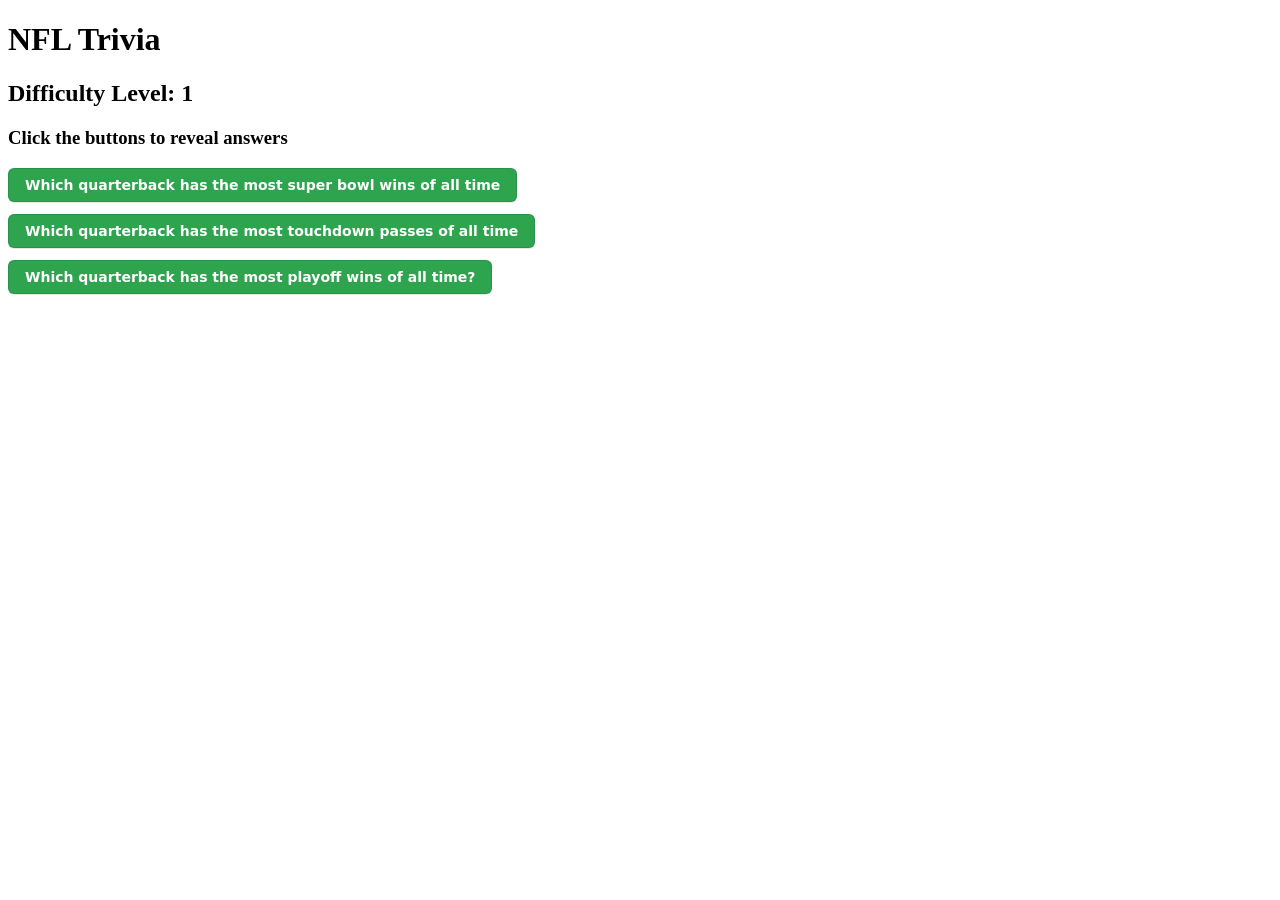
<file: index.html>
<!doctype html>
<html>
  <head>
    <link rel ="stylesheet" href="test.css">
  </head>
  <body>

  <h1>NFL Trivia</h1>
  <h2>Difficulty Level: 1</h2>
  <h3>Click the buttons to reveal answers</h3>

  <div id="container">

  <div id="column-left">
    <div class="button-container">
      <button class="button-3" role="button" data-name="tom-brady-1">
        Which quarterback has the most super bowl wins of all time
      </button>
    </div>

    <div class="button-container">
      <button class="button-3" role="button" data-name=tom-brady-2>
        Which quarterback has the most touchdown passes of all time
      </button>
    </div>

    <div class="button-container">
      <button class="button-3" role="button" data-name=tom-brady-3>
        Which quarterback has the most playoff wins of all time?
      </button>
    </div>

  </div>

  <div id="column-right">

  </div>

</div>
    <script src="https://code.jquery.com/jquery-3.7.1.min.js"
    integrity="sha256-/JqT3SQfawRcv/BIHPThkBvs0OEvtFFmqPF/lYI/Cxo=" crossorigin="anonymous"></script>
    <script src="test.js"></script>
  </body>
</html>
</file>
<file: test.css>
h1,
h2 {
  font-family: Georgia, serif;
}

.button-3 {
  appearance: none;
  background-color: #2ea44f;
  border: 1px solid rgba(27, 31, 35, .15);
  border-radius: 6px;
  box-shadow: rgba(27, 31, 35, .1) 0 1px 0;
  box-sizing: border-box;
  color: #fff;
  cursor: pointer;
  display: inline-block;
  font-family: -apple-system, system-ui, "Segoe UI", Helvetica, Arial, sans-serif, "Apple Color Emoji", "Segoe UI Emoji";
  font-size: 14px;
  font-weight: 600;
  line-height: 20px;
  padding: 6px 16px;
  position: relative;
  text-align: center;
  text-decoration: none;
  user-select: none;
  -webkit-user-select: none;
  touch-action: manipulation;
  vertical-align: middle;
  white-space: nowrap;
}

.button-3:focus:not(:focus-visible):not(.focus-visible) {
  box-shadow: none;
  outline: none;
}

.button-3:hover {
  background-color: #2c974b;
}

.button-3:focus {
  box-shadow: rgba(46, 164, 79, .4) 0 0 0 3px;
  outline: none;
}

.button-3:disabled {
  background-color: #94d3a2;
  border-color: rgba(27, 31, 35, .1);
  color: rgba(255, 255, 255, .8);
  cursor: default;
}

.button-3:active {
  background-color: #298e46;
  box-shadow: rgba(20, 70, 32, .2) 0 1px 0 inset;
}

#column-right {
  
  height: 300px;
  width: 400px; 
  background-size: cover;
  background-repeat: no-repeat;
  
}

.button-container {
  margin-bottom: 12px; 
}

#container {
 display: flex;
 
  
}
</file>
